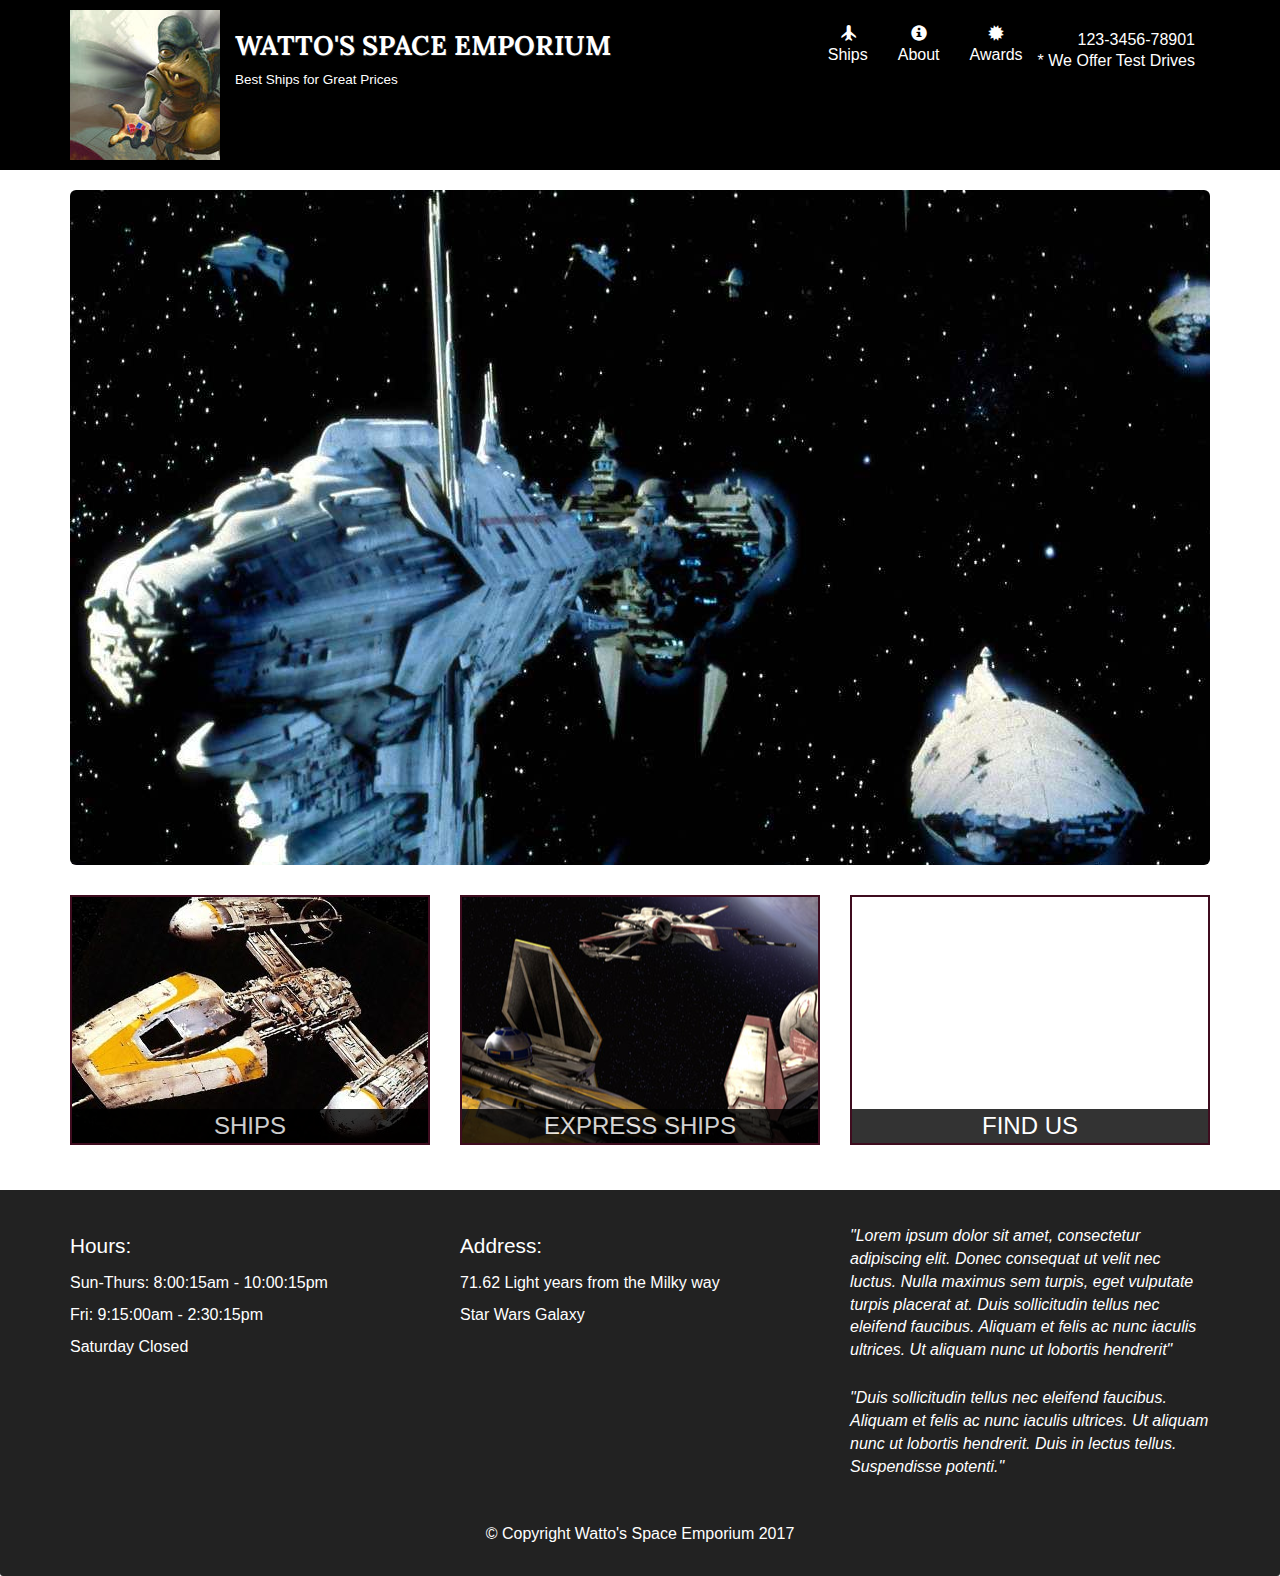
<file: index.html>
<!DOCTYPE html>
<html lang="en">
  <head>
    <meta charset="utf-8">
    <meta http-equiv="X-UA-Compatible" content="IE=edge">
    <meta name="viewport" content="width=device-width, initial-scale=1">
    <title>Watto's Space Emporium</title>
    <link rel="stylesheet" href="css/bootstrap.min.css">
    <link rel="stylesheet" href="css/styles.css">
    <link href='https://fonts.googleapis.com/css?family=Lora' rel='stylesheet' type='text/css'>
    </head>
  <body>
  <!-- HEADER -->
  <header>
    <nav id="header-nav" class="navbar navbar-default">
      <div class="container">
       <div class="navbar-header">
          <a href="index.html" class="pull-left visible-md visible-lg">
            <div id="logo-img" alt="Logo image"></div>
          </a>
          <div class="navbar-brand">
            <a href="index.html"><h1>Watto's Space Emporium</h1></a>
            <p>
              <span>Best Ships for Great Prices</span>
            </p>
          </div>
            <button type="button" class="navbar-toggle collapsed" data-toggle="collapse" data-target="#collapsable-nav" aria-expanded="false">
            <span class="sr-only">Toggle navigation</span>
            <span class="icon-bar"></span>
            <span class="icon-bar"></span>
            <span class="icon-bar"></span>
          </button>
        </div>
        <!-- #nav-list -->
        <!-- .collapse .navbar-collapse -->
        <div id="collapsable-nav" class="collapse navbar-collapse">
           <ul id="nav-list" class="nav navbar-nav navbar-right">
            <li class="visible-xs active">
              <a href="index.html">
                <span class="glyphicon glyphicon-home"></span> Home</a>
            </li>
            <li>
              <a href="item-list.html">
                <span class="glyphicon glyphicon-plane"></span><br class="hidden-xs"> Ships</a>
            </li>
            <li>
              <a href="#">
                <span class="glyphicon glyphicon-info-sign"></span><br class="hidden-xs"> About</a>
            </li>
            <li>
              <a href="#">
                <span class="glyphicon glyphicon-certificate"></span><br class="hidden-xs"> Awards</a>
            </li>
            <li id="phone" class="hidden-xs">
              <a href="tel:123-3456-78901">
                <span>123-3456-78901</span></a><div>* We Offer Test Drives</div>
            </li>
          </ul>
        </div>
      </div>
    </nav>
  </header>



   <div id="call-btn" class="visible-xs">
    <a class="btn" href="tel:123-3456-78901">
    <span class="glyphicon glyphicon-earphone"></span>
    123-3456-78901
    </a>
  </div>
  <div id="xs-deliver" class="text-center visible-xs">* We Offer Test Drives</div>

  <!-- Main Content --> 

  <div id="main-content" class="container">
    <div class="jumbotron">
      <img src="images/RebelFleet.jpg" alt="Picture of Spaceship" class="img-responsive visible-xs">
    </div>
    <div id="home-tiles" class="row">
      <div class="col-md-4 col-sm-6 col-xs-12">
        <a href="item-list.html"><div id="list-tile"><span>Ships</span></div></a>
      </div>
      <div class="col-md-4 col-sm-6 col-xs-12">
        <a href="item-list.html"><div id="specials-tile"><span>Express Ships</span></div></a>
      </div>
       <div class="col-md-4 col-sm-12 col-xs-12">
        <a href="https://www.google.com/maps/place/Magic+Leap/@26.1027665,-80.2775365,12z/data=!4m8!1m2!2m1!1smagic+leap!3m4!1s0x88d906483de5b52f:0x69a72e43fd35b7b5!8m2!3d26.1459419!4d-80.2534204" target="_blank">
          <div id="map-tile">
            <iframe src="https://www.google.com/maps/embed?pb=!1m18!1m12!1m3!1d114652.22770973665!2d-80.27753652293077!3d26.102766535518416!2m3!1f0!2f0!3f0!3m2!1i1024!2i768!4f13.1!3m3!1m2!1s0x88d906483de5b52f%3A0x69a72e43fd35b7b5!2sMagic+Leap!5e0!3m2!1sen!2sus!4v1496091426278" width="100%" height="250" frameborder="0" style="border:0" allowfullscreen></iframe>
            <span>Find Us</span>
          </div>

        </a>
      </div>
    </div><!-- End of #home-tiles -->
  </div><!-- End of #main-content -->

   <!--Footer-->
   <footer class="panel-footer">
    <div class="container">
      <div class="row">
        <section id="hours" class="col-sm-4">
          <span>Hours:</span><br>
          Sun-Thurs: 8:00:15am - 10:00:15pm<br>
          Fri: 9:15:00am - 2:30:15pm<br>
          Saturday Closed
          <hr class="visible-xs">
        </section>
        <section id="address" class="col-sm-4">
          <span>Address:</span><br>
          71.62 Light years from the Milky way <br>
          Star Wars Galaxy
          <hr class="visible-xs">
        </section>
        <section id="testimonials" class="col-sm-4">
          <p>"Lorem ipsum dolor sit amet, consectetur adipiscing elit. Donec consequat ut velit nec luctus. Nulla maximus sem turpis, eget vulputate turpis placerat at. Duis sollicitudin tellus nec eleifend faucibus. Aliquam et felis ac nunc iaculis ultrices. Ut aliquam nunc ut lobortis hendrerit"</p>
          <p>"Duis sollicitudin tellus nec eleifend faucibus. Aliquam et felis ac nunc iaculis ultrices. Ut aliquam nunc ut lobortis hendrerit. Duis in lectus tellus. Suspendisse potenti."</p>
        </section>
      </div>
      <div class="text-center">&copy; Copyright Watto's Space Emporium 2017</div>
    </div>
  </footer>

  



   <script src="js/jquery-3.2.1.min.js"></script>
   <script src="js/bootstrap.min.js"></script>
   <script src="js/script.js"></script>

 </body>
</html>
</file>
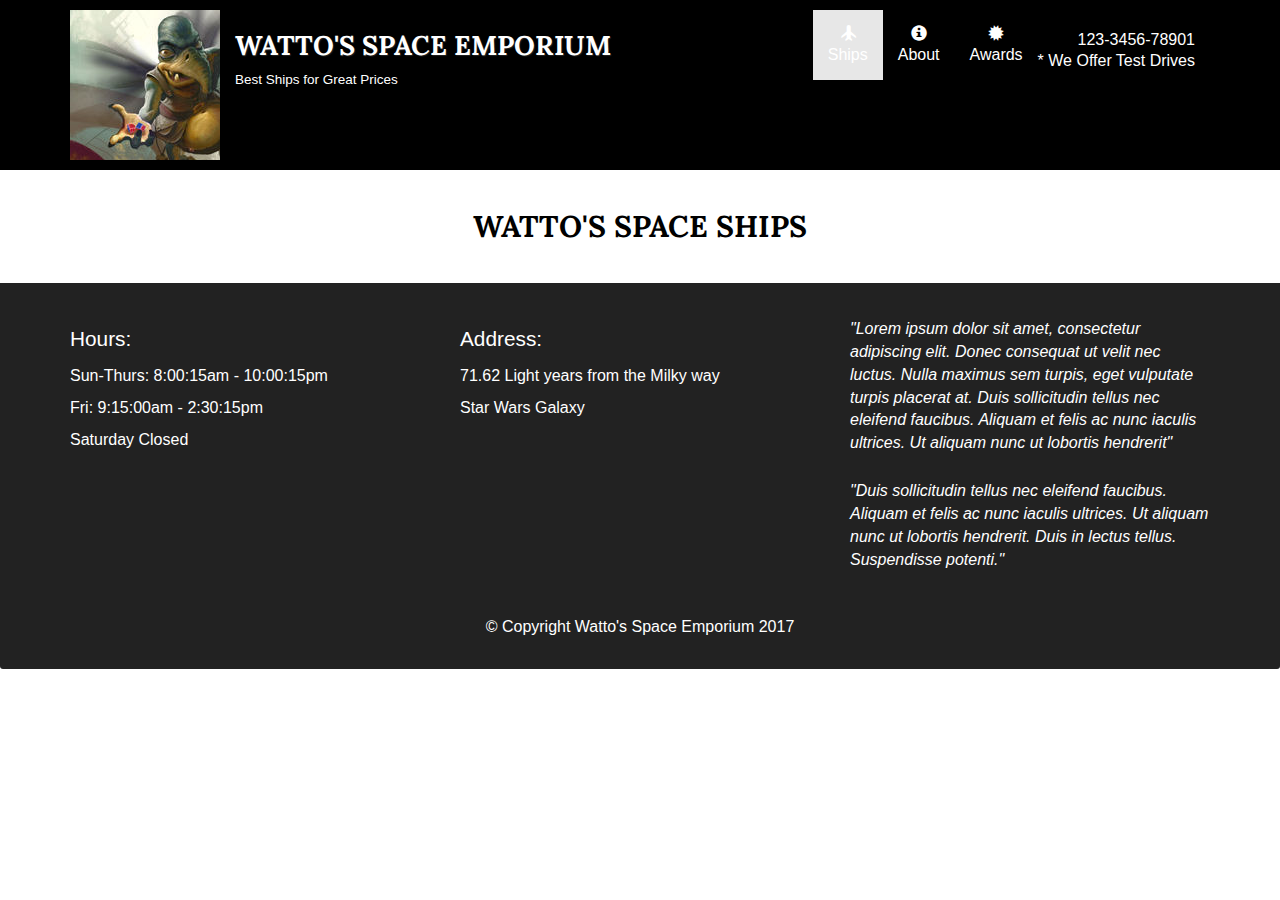
<file: item-list.html>
<!DOCTYPE html>
<html lang="en">
  <head>
    <meta charset="utf-8">
    <meta http-equiv="X-UA-Compatible" content="IE=edge">
    <meta name="viewport" content="width=device-width, initial-scale=1">
    <title>Watto's Space Emporium</title>
    <link rel="stylesheet" href="css/bootstrap.min.css">
    <link rel="stylesheet" href="css/styles.css">
    <link href='https://fonts.googleapis.com/css?family=Lora' rel='stylesheet' type='text/css'>
  </head>
  <body>
  <!-- HEADER -->
  <header>
    <nav id="header-nav" class="navbar navbar-default">
      <div class="container">
        <div class="navbar-header">
          <a href="index.html" class="pull-left visible-md visible-lg">
            <div id="logo-img" alt="Logo image"></div>
          </a>
          <div class="navbar-brand">
            <a href="index.html"><h1>Watto's Space Emporium</h1></a>
            <p>
              <span>Best Ships for Great Prices</span>
            </p>
          </div>
          <button type="button" class="navbar-toggle collapsed" data-toggle="collapse" data-target="#collapsable-nav" aria-expanded="false">
            <span class="sr-only">Toggle navigation</span>
            <span class="icon-bar"></span>
            <span class="icon-bar"></span>
            <span class="icon-bar"></span>
          </button>
        </div>
        <!-- #nav-list -->
        <!-- .collapse .navbar-collapse -->
        <div id="collapsable-nav" class="collapse navbar-collapse">
          <ul id="nav-list" class="nav navbar-nav navbar-right">
            <li class="visible-xs">
              <a href="index.html">
                <span class="glyphicon glyphicon-home"></span> Home</a>
            </li>

            <li class="active">
              <a href="item-list.html">
                <span class="glyphicon glyphicon-plane"></span><br class="hidden-xs"> Ships</a>
            </li>
            <li>
              <a href="#">
                <span class="glyphicon glyphicon-info-sign"></span><br class="hidden-xs"> About</a>
            </li>
            <li>
              <a href="#">
                <span class="glyphicon glyphicon-certificate"></span><br class="hidden-xs"> Awards</a>
            </li>
            <li id="phone" class="hidden-xs">
              <a href="tel:123-3456-78901">
                <span>123-3456-78901</span></a><div>* We Offer Test Drives</div>
            </li>
          </ul>
        </div>
      </div>
    </nav>
  </header>


   <div id="call-btn" class="visible-xs">
    <a class="btn" href="tel:123-3456-78901">
    <span class="glyphicon glyphicon-earphone"></span>
    123-3456-78901
    </a>
  </div>
  <div id="xs-deliver" class="text-center visible-xs">* We Offer Test Drives</div>
          
  <!-- Main Content -->
  <div id="main-content" class="container">
    <h2 id="item-list-title" class="text-center">Watto's Space Ships</h2>
    <section class="row" id="spaceshipSection"></section>
  </div> <!--End of Main Content-->

  <!--Footer-->

  <footer class="panel-footer">
    <div class="container">
      <div class="row">
        <section id="hours" class="col-sm-4">
          <span>Hours:</span><br>
          Sun-Thurs: 8:00:15am - 10:00:15pm<br>
          Fri: 9:15:00am - 2:30:15pm<br>
          Saturday Closed
          <hr class="visible-xs">
        </section>
        <section id="address" class="col-sm-4">
          <span>Address:</span><br>
          71.62 Light years from the Milky way <br>
          Star Wars Galaxy
          <hr class="visible-xs">
        </section>
        <section id="testimonials" class="col-sm-4">
          <p>"Lorem ipsum dolor sit amet, consectetur adipiscing elit. Donec consequat ut velit nec luctus. Nulla maximus sem turpis, eget vulputate turpis placerat at. Duis sollicitudin tellus nec eleifend faucibus. Aliquam et felis ac nunc iaculis ultrices. Ut aliquam nunc ut lobortis hendrerit"</p>
          <p>"Duis sollicitudin tellus nec eleifend faucibus. Aliquam et felis ac nunc iaculis ultrices. Ut aliquam nunc ut lobortis hendrerit. Duis in lectus tellus. Suspendisse potenti."</p>
        </section>
      </div>
      <div class="text-center">&copy; Copyright Watto's Space Emporium 2017</div>
    </div>
  </footer>

   <script src="js/jquery-3.2.1.min.js"></script>
   <script src="js/bootstrap.min.js"></script>
   <script src="js/script.js"></script>
   <script type="text/javascript">
      $(document).ready(function() {
          $.ajax({
              url: 'http://demo7475333.mockable.io/spaceships',
              type: "GET",
              dataType: "json",
              async: true,
              success: function(msg)  {
                  var ships = msg.products;
                  console.log(ships);
                  var count = 1;
                  for(var key in ships) {
                      $('#spaceshipSection').append('<div class="col-md-3 col-sm-4 col-xs-6 col-xxs-12">'+
                          '<a href="spaceship-details.html?shipno='+key+'"><div class="category-tile">'+
                          '<img width="220" height="220" src="images/image'+count+'.jpg" ' +
                          'alt="'+ships[key].name+'">'+
                          '<span>'+ships[key].name+'</span></div></a></div>');
                      count++;
                  }
              },
              error: function()  {
                  console.log("Error reading JSON");
              }
          });
      });
  </script>
 </body>
</html>
</file>
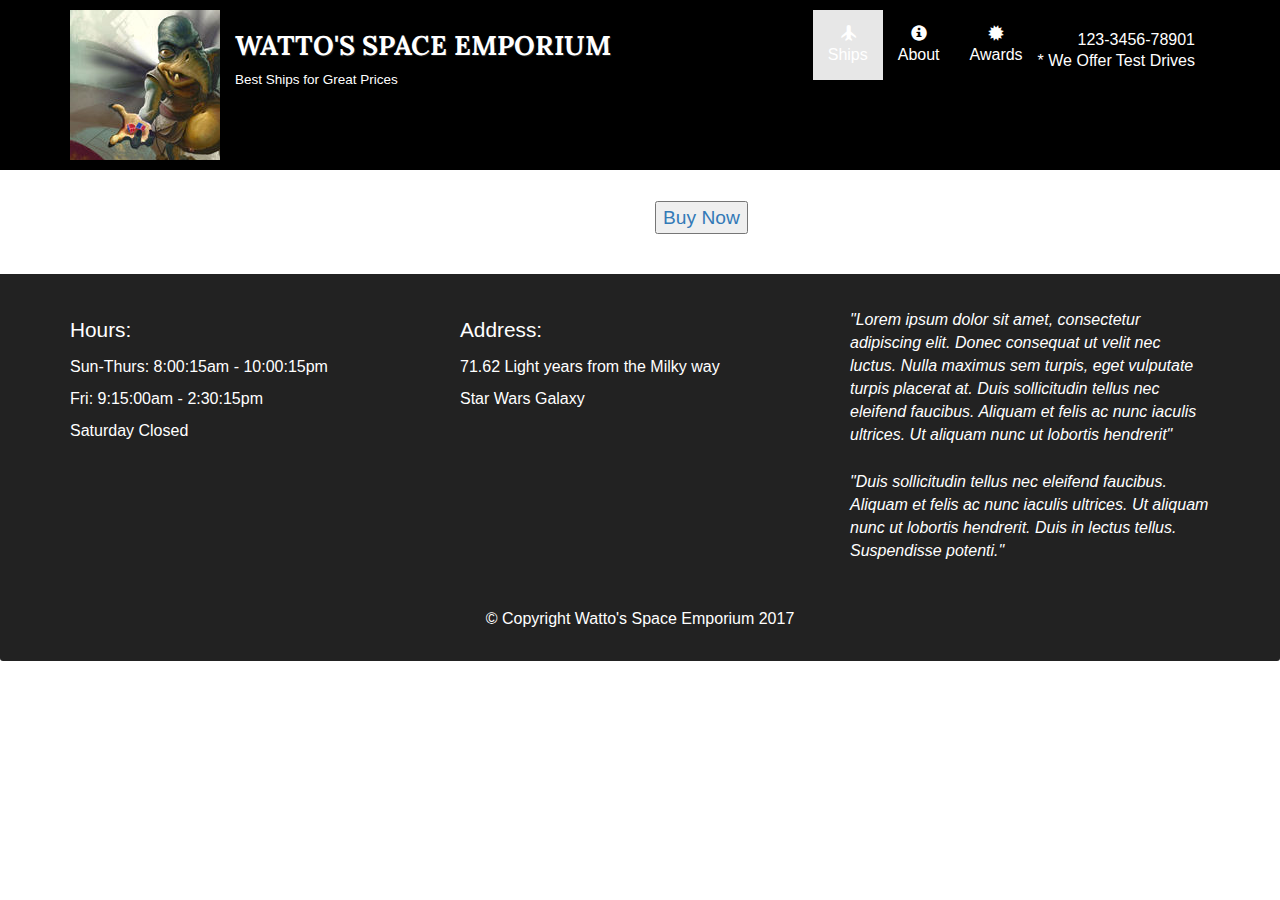
<file: spaceship-details.html>
<!DOCTYPE html>
<html lang="en">
<head>
    <meta charset="utf-8">
    <meta http-equiv="X-UA-Compatible" content="IE=edge">
    <meta name="viewport" content="width=device-width, initial-scale=1">
    <title>Watto's Space Emporium</title>
    <link rel="stylesheet" href="css/bootstrap.min.css">
    <link rel="stylesheet" href="css/styles.css">
    <link href='https://fonts.googleapis.com/css?family=Lora' rel='stylesheet' type='text/css'>
</head>
<body>
 <header>
    <nav id="header-nav" class="navbar navbar-default">
        <div class="container">
            <div class="navbar-header">
                <a href="index.html" class="pull-left visible-md visible-lg">
                    <div id="logo-img" alt="Logo image"></div>
                </a>
                <div class="navbar-brand">
                    <a href="index.html"><h1>Watto's Space Emporium</h1></a>
                    <p>
                        <span>Best Ships for Great Prices</span>
                    </p>
                </div>
                <button type="button" class="navbar-toggle collapsed" data-toggle="collapse" data-target="#collapsable-nav" aria-expanded="false">
                    <span class="sr-only">Toggle navigation</span>
                    <span class="icon-bar"></span>
                    <span class="icon-bar"></span>
                    <span class="icon-bar"></span>
                </button>
            </div>
            <div id="collapsable-nav" class="collapse navbar-collapse">
                <ul id="nav-list" class="nav navbar-nav navbar-right">
                    <li class="visible-xs">
                        <a href="index.html">
                            <span class="glyphicon glyphicon-home"></span> Home</a>
                    </li>

                    <li class="active">
                        <a href="item-list.html">
                            <span class="glyphicon glyphicon-plane"></span><br class="hidden-xs"> Ships</a>
                    </li>
                    <li>
                        <a href="#">
                            <span class="glyphicon glyphicon-info-sign"></span><br class="hidden-xs"> About</a>
                    </li>
                    <li>
                        <a href="#">
                            <span class="glyphicon glyphicon-certificate"></span><br class="hidden-xs"> Awards</a>
                    </li>
                    <li id="phone" class="hidden-xs">
                        <a href="tel:123-3456-78901">
                            <span>123-3456-78901</span></a><div>* We Offer Test Drives</div>
                    </li>
                </ul><!-- #nav-list -->
            </div><!-- .collapse .navbar-collapse -->
        </div>
    </nav>
</header>


<div id="call-btn" class="visible-xs">
    <a class="btn" href="tel:123-3456-78901">
        <span class="glyphicon glyphicon-earphone"></span>
        123-3456-78901
    </a>
</div>
<div id="xs-deliver" class="text-center visible-xs">* We Offer Test Drives</div>

<!-- Main Content -->
<div id="main-content" class="container">
    <section class="row" id="spaceshipDetails">
        <div class="col-xs-12" id="spaceshipName"></div>
       <div class="col-xs-12 col-md-6" id="spaceshipImage">

       </div>
        <div class="col-xs-12 col-md-6" id="spaceshipSpecs">
         <div><a href="#">
          <button type="button" id="buy">Buy Now</button></a></div>      

        </div>
    </section>
</div> <!--End of Main Content-->

<footer class="panel-footer">
    <div class="container">
        <div class="row">
            <section id="hours" class="col-sm-4">
                <span>Hours:</span><br>
                Sun-Thurs: 8:00:15am - 10:00:15pm<br>
                Fri: 9:15:00am - 2:30:15pm<br>
                Saturday Closed
                <hr class="visible-xs">
            </section>
            <section id="address" class="col-sm-4">
                <span>Address:</span><br>
                71.62 Light years from the Milky way <br>
                Star Wars Galaxy
                <hr class="visible-xs">
            </section>
            <section id="testimonials" class="col-sm-4">
                <p>"Lorem ipsum dolor sit amet, consectetur adipiscing elit. Donec consequat ut velit nec luctus. Nulla maximus sem turpis, eget vulputate turpis placerat at. Duis sollicitudin tellus nec eleifend faucibus. Aliquam et felis ac nunc iaculis ultrices. Ut aliquam nunc ut lobortis hendrerit"</p>
                <p>"Duis sollicitudin tellus nec eleifend faucibus. Aliquam et felis ac nunc iaculis ultrices. Ut aliquam nunc ut lobortis hendrerit. Duis in lectus tellus. Suspendisse potenti."</p>
            </section>
        </div>
        <div class="text-center">&copy; Copyright Watto's Space Emporium 2017</div>
    </div>
</footer>

<script src="js/jquery-3.2.1.min.js"></script>
<script src="js/bootstrap.min.js"></script>
<script src="js/script.js"></script>
<script type="text/javascript">
    $(document).ready(function() {
        $.ajax({
            url: 'http://demo7475333.mockable.io/spaceships',
            type: "GET",
            dataType: "json",
            async: true,
            success: function(msg)  {
                var ships = msg.products;
                var url = window.location.href;
                var shipno = parseInt(url.split('=')[1]) ;
                count = shipno +1;
                
                $('#spaceshipName').append('<p>'+ships[shipno].name+'</p>');
                $('#spaceshipImage').append('<img class="col-xs-12" src="images/image'+count+'.jpg" ' +
                    'alt="'+ships[shipno].name+'">');

                
                $('#spaceshipSpecs').append('<p>MGLT: '+ships[shipno].techspecs.MGLT+'</p>'+
                    '<p>Length: '+ships[shipno].techspecs.length+'</p>'+
                    '<p>Max Accel: '+ships[shipno].techspecs.maxaccel+'</p>'+
                    '<p>Sensor: '+ships[shipno].techspecs.sensor+'</p>'+
                    '<p>Targeting: '+ships[shipno].techspecs.targeting+'</p>');
            },
            error: function()  {
                console.log("Error reading JSON");
            }
        });
    });
</script>
</body>
</html>
</file>
<file: css/styles.css>
body {
  font-size:16px;
  color: #fff;
  background-color: #fff;
 font-family: "Helvetica Neue",Helvetica,Arial,sans-serif;
}

/** Header Css Styling **/
#header-nav {
	 background-color: #000;
	 border-radius: 0;
	 border:0;
}

/** Setting the logo **/
#logo-img {
  background: url('../images/Watto_logo.jpg') no-repeat;
  width: 150px;
  height: 150px;
  margin: 10px 15px 10px 0;
}

.navbar-brand {
  padding-top: 35px;
}

.navbar-brand h1 { /* Business name */
  font-family: 'Lora', serif;
  color: #fff;
  font-size: 1.5em;
  text-transform: uppercase;
  font-weight: bold;
  text-shadow: 1px 1px 1px #222;
  margin-top: 0;
  margin-bottom: 0;
  line-height: .75;
}
.navbar-brand a:hover, .navbar-brand a:focus {
  text-decoration: none;
}
.navbar-brand p { /*tagline */
  color: #fff;
  /*text-transform: uppercase;*/
  font-size: 0.75em;
  margin-top: 15px;
}

.navbar-brand p span { /* tagline */
  vertical-align: middle;
}

#nav-list {
  margin-top: 10px;
}
#nav-list a {
  color: #fff;
  text-align: center;
}
#nav-list a:hover {
  background: #E7E7E7;
}
#nav-list a span {
  font-size: 1em; /*1.8em*/
}

#phone {
  margin-top: 5px;
}
#phone a { /* Phone number */
  text-align: right;
  padding-bottom: 0;
}
#phone div { /* We offer test drives */
  color: #fff;
  text-align: right;
  padding-right: 15px;
}

.navbar-header button.navbar-toggle, .navbar-header .icon-bar {
  border: 1px solid #8080ff;
}
.navbar-header button.navbar-toggle {
  clear: both;
  margin-top: -30px;
}
/* END HEADER */

/* FOOTER */
.panel-footer {
  margin-top: 30px;
  padding-top: 35px;
  padding-bottom: 30px;
  background-color: #222;
  border-top: 0;
}
.panel-footer div.row {
  margin-bottom: 35px;
}
#hours, #address {
  line-height: 2;
}
#hours > span, #address > span {
  font-size: 1.3em;
}
#address p {
  color: #557c3e;
  font-size: .8em;
  line-height: 1.8;
}
#testimonials {
  font-style: italic;
}
#testimonials p:nth-child(2) {
  margin-top: 25px;
}
/* END FOOTER */

/*Home Page*/

#list-tile, #specials-tile, #map-tile {
  height: 250px;
  width: 100%;
  margin-bottom: 15px;
  position: relative;
  border: 2px solid #3F0C1F;
  overflow: hidden;
}

#list-tile:hover, #specials-tile:hover, #map-tile:hover {
  box-shadow: 0 1px 5px 1px #cccccc;
}

#list-tile {
  background: url('../images/space_ship.jpg') no-repeat;
  background-position: center;
}
#specials-tile {
  background: url('../images/jedi-starfighter_1.jpg') no-repeat;
  background-position: center;
}

#list-tile span, #specials-tile span, #map-tile span {
  position: absolute;
  bottom: 0;
  right: 0;
  width: 100%;
  text-align: center;
  font-size: 1.5em;
  text-transform: uppercase;
  background-color: #000;
  color: #fff;
  opacity: .8;
}

/* ITEM LIST PAGE */
h2{
  color: #000;
  font-family: 'Lora', serif;
  text-transform: uppercase;
  font-weight: bold;
}
.category-tile { 
  position: relative;
  border: 2px solid #3F0C1F;
  overflow: hidden;
  width: 200px;
  height: 200px;
  margin: 0 auto 15px;
}
.category-tile span {
  position: absolute;
  bottom: 0;
  right: 0;
  width: 100%;
  text-align: center;
  font-size: 1.1em;
  /*text-transform: uppercase;*/
  background-color: #000;
  color: #fff;
  opacity: .8;
}
.category-tile:hover {
  box-shadow: 0 1px 5px 1px #cccccc;
}

#menu-categories-title + div {
  margin-bottom: 50px;
}
/* END ITEMS LIST PAGE */
#spaceshipName {
  color: black;
  font-size: 1.5em;
  font-family: 'Lora', serif;
 font-weight: bold;
 text-align: center;
 margin-bottom: 10px
}

#spaceshipSpecs {
  color: black;
   font-size: 1.2em;
  
}

#buy{
  margin-bottom: 10px;
}

button:hover {
    background-color: #0099ff;
    color: white;

}

/********** Large devices only **********/
@media (min-width: 1200px) {
 .container .jumbotron {
    background: url('../images/RebelFleet_1200.jpg') no-repeat;
    height: 675px;
  }
}


/********** Medium devices only **********/
@media (min-width: 992px) and (max-width: 1199px) {
  /* Header */
  #logo-img {
    background: url('../images/Watto_logo_1.jfif') no-repeat;
    width: 100px;
    height: 100px;
    margin: 5px 5px 5px 0;
  }
  /* End Header */

   .container .jumbotron {
    background: url('../images/RebelFleet_992.jpg') no-repeat;
    height: 558px;
  }
  /* End Home Page */
}

/********** Small devices only **********/
@media (min-width: 768px) and (max-width: 991px) {
	.container .jumbotron {
    background: url('../images/RebelFleet_768.jpg') no-repeat;
    height: 432px;
  }
  /* End Home Page */

}

/********** Extra small devices only **********/
@media (max-width: 767px) {
  /* Header */
  .navbar-brand {
    padding-top: 10px;
    height: 80px;
  }
  .navbar-brand h1 { 
    padding-top: 10px;
    font-size: 5vw; 
  }
  .navbar-brand p { 
    font-size: .8em;
    margin-top: 12px;
  }

  #collapsable-nav a { 
    font-size: 1.2em;
  }
  #collapsable-nav a span { 
    font-size: 1em;
    margin-right: 5px;
  }

  #call-btn > a {
    font-size: 1.5em;
    display: block;
    margin: 0 20px;
    padding: 10px;
    border: 2px solid #fff;
    background-color: #000;
    color: #fff
  }
  #xs-deliver {
    margin-top: 5px;
    font-size: .7em;
    letter-spacing: .1em;
    text-transform: uppercase;
  }
  /* End Header */

   .container .jumbotron {
    margin-top: 30px;
    padding: 0;
  }

   #list-tile, #specials-tile {
    width: 360px;
    margin: 0 auto 15px;
  }

}

/********** Super extra small devices Only :-) (e.g., iPhone 4) **********/
@media (max-width: 479px) {
  /* Header */
  .navbar-brand h1 { 
    padding-top: 5px;
    font-size: 6vw;
  }
  /* End Header */
   /* Footer */
  .panel-footer section {
    margin-bottom: 30px;
    text-align: center;
  }
  .panel-footer section:nth-child(3) {
    margin-bottom: 0; 
  }
  .panel-footer section hr {
    width: 50%;
  }
  /* End Footer */
  
  /* Home page */
  #list-tile, #specials-tile {
    width: 280px;
    margin: 0 auto 15px;
  }

  .col-xxs-12 {
    position: relative;
    min-height: 1px;
    padding-right: 15px;
    padding-left: 15px;
    float: left;
    width: 100%;
  }
}
</file>
